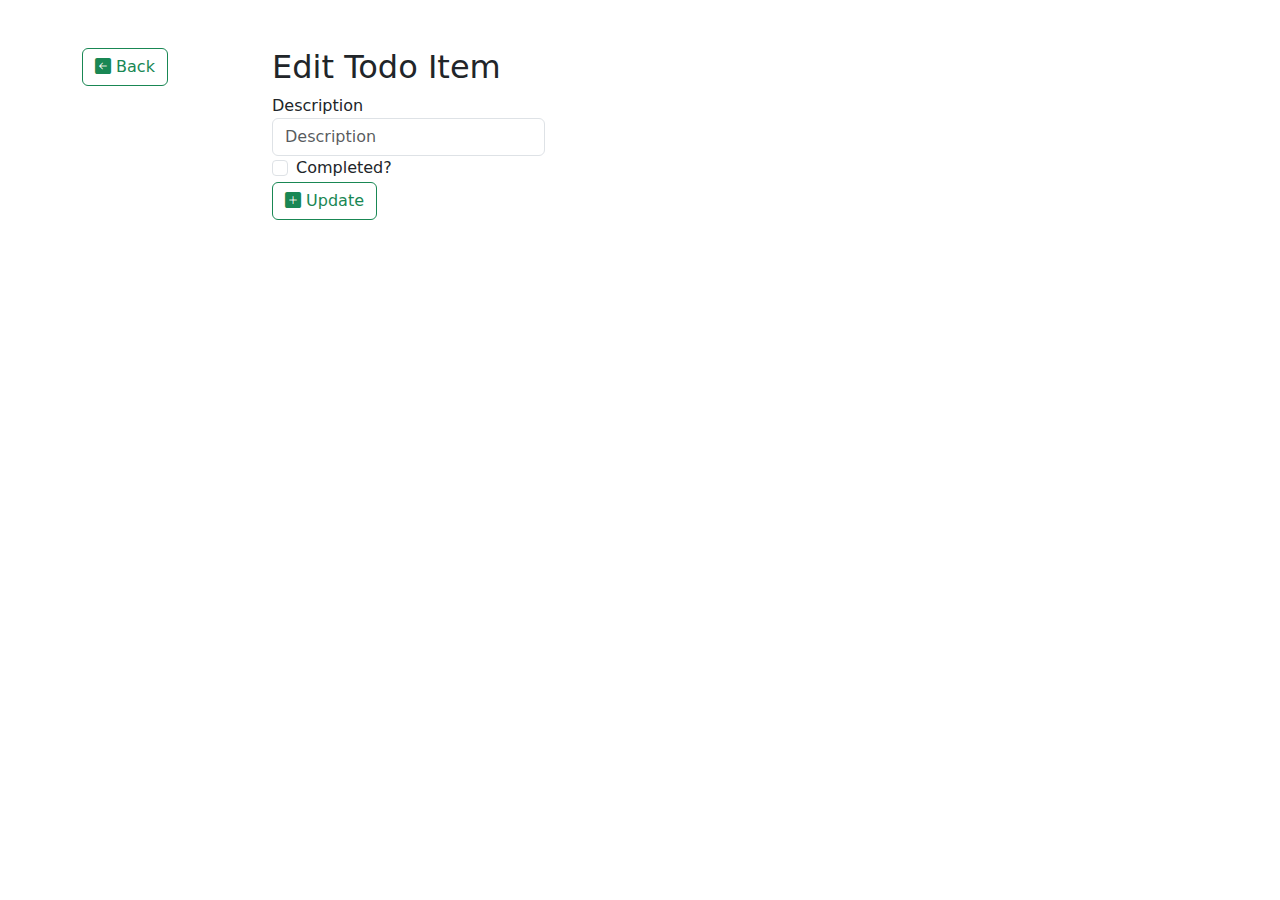
<file: src/main/resources/templates/edit-todo-item.html>
<!DOCTYPE html>
<html xmlns:th="http://www.thymeleaf.org">
  <head>
    <meta charset="utf-8" />
    <meta http-equiv="X-UA-Compatible" content="IE=edge" />
    <meta name="viewport" content="width=device-width, initial-scale=1" />
    <link
      href="https://cdn.jsdelivr.net/npm/bootstrap@5.3.3/dist/css/bootstrap.min.css"
      rel="stylesheet"
      integrity="sha384-QWTKZyjpPEjISv5WaRU9OFeRpok6YctnYmDr5pNlyT2bRjXh0JMhjY6hW+ALEwIH"
      crossorigin="anonymous"
    />
    <link
    rel="stylesheet"
    href="https://cdn.jsdelivr.net/npm/bootstrap-icons@1.3.0/font/bootstrap-icons.css"
  />
  </head>
  <body>
    <div class="container">
      <div class="row mt-5">
        <div class="col-2">
          <p>
            <a class="btn btn-outline-success" href="/">
              <i class="bi bi-arrow-left-square-fill"></i> Back</a
            >
          </p>
        </div>
        <div class="col-6">
          <h2>Edit Todo Item</h2>
          <form
            class="row g-3"
            action="#"
            th:action="@{/todo/{id}(id=${todo.id})}"
            th:object="${todo}"
            method="POST"
          >
            <div class="form-group">
              <div class="col-6">
                <label for="description">Description</label>
                <input
                  class="form-control"
                  type="text"
                  th:field="*{description}"
                  id="description"
                  placeholder="Description"
                />
              </div>
              <div class="col-6 form-check">
                <input
                  class="form-check-input"
                  type="checkbox"
                  id="inputIsComplete"
                  th:field="*{isComplete}"
                  th:checked="${isComplete} == true"
                />
                <label class="form-check-label" for="inputIsComplete">
                  Completed?
                </label>
              </div>

              <input type="hidden" th:field="*{createdAt}" />
              <input type="hidden" th:field="*{updatedAt}" />

              <button type="submit" class="btn btn-outline-success">
                <i class="bi bi-plus-square-fill"></i> Update
              </button>
            </div>
          </form>
        </div>
      </div>
    </div>
    <script
      src="https://cdn.jsdelivr.net/npm/bootstrap@5.3.3/dist/js/bootstrap.bundle.min.js"
      integrity="sha384-YvpcrYf0tY3lHB60NNkmXc5s9fDVZLESaAA55NDzOxhy9GkcIdslK1eN7N6jIeHz"
      crossorigin="anonymous"
    ></script>
  </body>
</html>
</file>
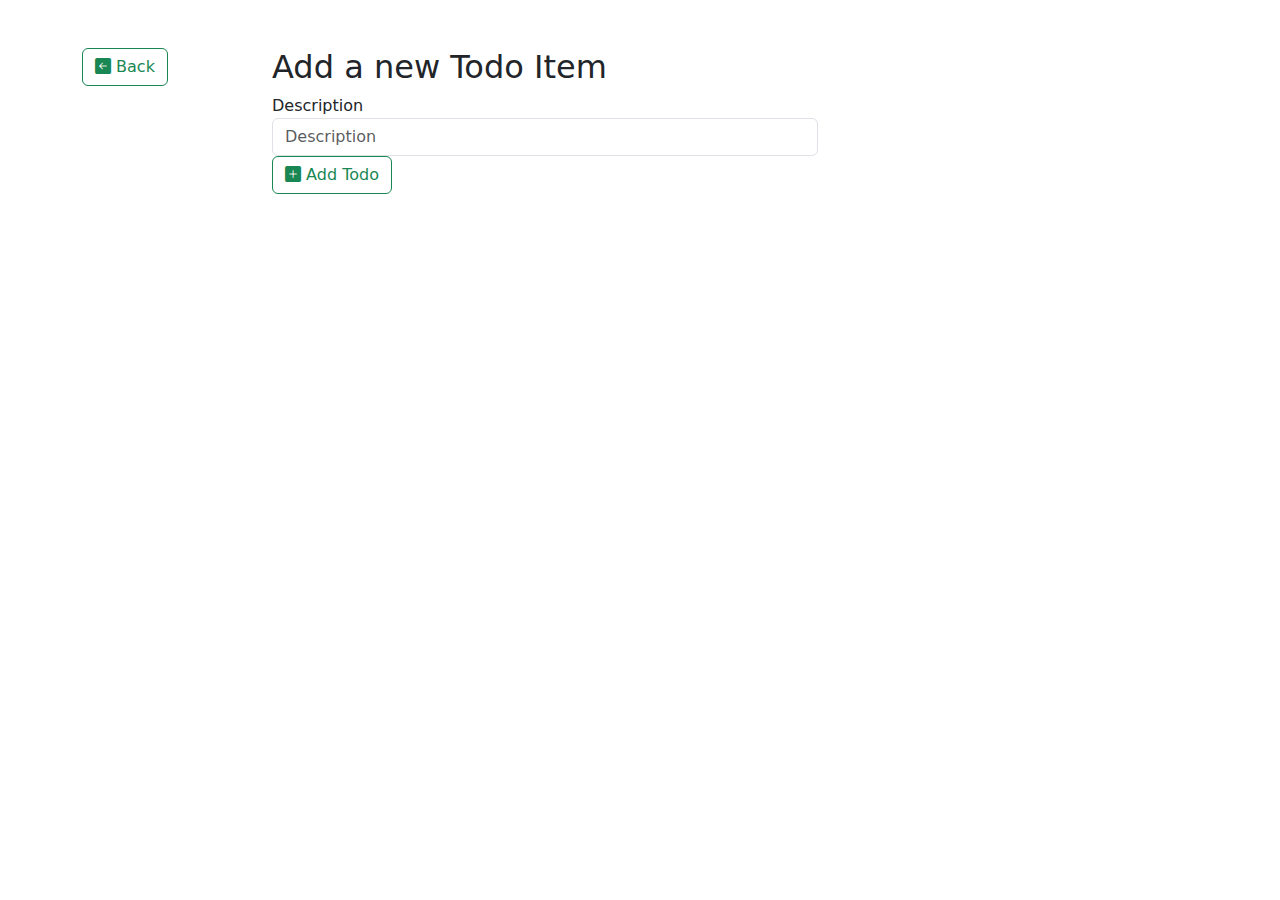
<file: src/main/resources/templates/new-todo-item.html>
<!DOCTYPE html>
<html xmlns:th="http://www.thymeleaf.org">
  <head>
    <meta charset="utf-8" />
    <meta http-equiv="X-UA-Compatible" content="IE=edge" />
    <meta name="viewport" content="width=device-width, initial-scale=1" />
    <link
      href="https://cdn.jsdelivr.net/npm/bootstrap@5.3.3/dist/css/bootstrap.min.css"
      rel="stylesheet"
      integrity="sha384-QWTKZyjpPEjISv5WaRU9OFeRpok6YctnYmDr5pNlyT2bRjXh0JMhjY6hW+ALEwIH"
      crossorigin="anonymous"
    />
    <link
    rel="stylesheet"
    href="https://cdn.jsdelivr.net/npm/bootstrap-icons@1.3.0/font/bootstrap-icons.css"
  />
  </head>
  <body>
    <div class="container">
        <div class="row mt-5">
            <div class="col-2">
                <p>
                    <a class="btn btn-outline-success" href="/">
                        <i class="bi bi-arrow-left-square-fill"></i> Back</a>
                    </a>
                </p>
            </div>
            <div class="col-6">
                <h2>Add a new Todo Item</h2>
                <form action="#" th:action="@{/todo}" th:object="${todoItem}" method="POST">
                    <div class="form-group">
                        <label for="description">Description</label>
                        <input class="form-control"
                               type="text"
                               th:field="*{description}"
                               id="description"
                               placeholder="Description"
                        >
                        <button type="submit" class="btn btn-outline-success">
                            <i class="bi bi-plus-square-fill"></i> Add Todo
                        </button>
                    </div>
                </form>
            </div>
        </div>
    </div>
    <script
      src="https://cdn.jsdelivr.net/npm/bootstrap@5.3.3/dist/js/bootstrap.bundle.min.js"
      integrity="sha384-YvpcrYf0tY3lHB60NNkmXc5s9fDVZLESaAA55NDzOxhy9GkcIdslK1eN7N6jIeHz"
      crossorigin="anonymous"
    ></script>
  </body>
</html>
</file>
